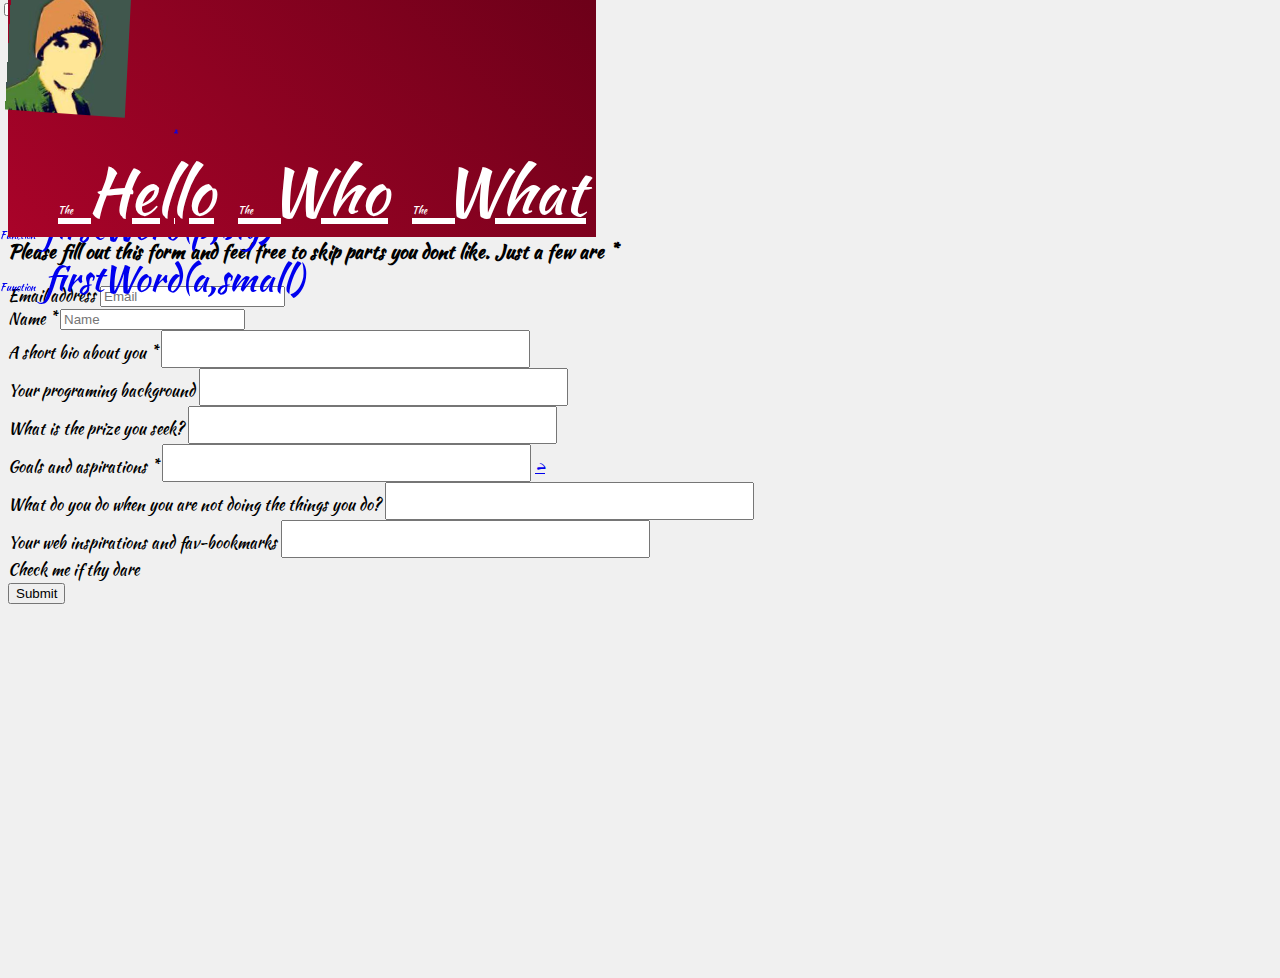
<file: index.html>
<!DOCTYPE html>
<head lang="en">
  <meta charset="utf-8">
  <title>Kristian Magda's personal website</title>
  <link href='https://fonts.googleapis.com/css?family=Kaushan+Script' rel='stylesheet' type='text/css'>
  <link rel="stylesheet" href="https://maxcdn.bootstrapcdn.com/bootstrap/3.3.6/css/bootstrap.min.css"
  integrity="sha384-1q8mTJOASx8j1Au+a5WDVnPi2lkFfwwEAa8hDDdjZlpLegxhjVME1fgjWPGmkzs7" crossorigin="anonymous">
  <link rel="stylesheet" href="css/style.css">
  <meta name="viewport" content="width=device-width, initial-scale=1">
</head>
<body>
  <!-- *** Christmas egg *** you can access the super object that contains all the content for the web
  by typing mySonJ and hitting enter in DeveloperTools Console -->
  <header>
  <div class="container">
      <div class="brand col-lg-3 col-md-2">
        <img src="img/logo.jpg" class="img-circle"><a href="https://github.com/syqs/syqs.github.io" class="logos">.</a>
      </div>
    <nav class="navigation col-lg-9 col-md-10">
      <ul>
        <li><a href="#homes" id="home" onclick="home()">The Hello</a></li>
        <li><a href="#abouts" id="about" onclick="who()">The Who</a></li>
        <li><a href="#what" id="what" onclick="what()">The What</a></li>
      </ul>
    </nav>
  </div>
  </header>

  <!--first section of the page containing left sidebar and main layout -->
  <section class="section1">
    <div class="container">
      <div class="left col-lg-3 sm-hidden md-hidden">
        <a href="#" onclick="firstWord('p','big')">Function firstWord(p,big) </a>
        <a href="#" onclick="firstWord('a','small')">Function firstWord(a,small)</a>
      </div>
      <div class="main col-sm-12 col-lg-9">
        <div class="title">
          <h1>Questions for classmates</h1>
        </div>
        <div class="page">

          <h3>Please fill out this form and feel free to skip parts you dont like. Just a few are * </h3>

          <form action="https://formspree.io/kristian.magda@gmail.com" method="POST" target="_blank">
          <div class="form-group">
            <label for="Email1">Email address</label>
            <input type="email" name="email"class="form-control" id="Email1" placeholder="Email"  >
          </div>
          <div class="form-group">
            <label for="name">Name *</label>
            <input type="name" name="fullName" class="form-control" id="name1" placeholder="Name" required="required"  >
          </div>
          <div class="form-group">
            <label for="name">A short bio about you *</label>
            <input type="textarea" name="shortBios"class="form-control big" id="shortBio" required="required" >
          </div>
          <div class="form-group">
            <label for="backgrounds">Your programing background</label>
            <input type="textarea" name="backs" class="form-control big" id="backgrounds">

            <!--the formspree service spam fightbot -->
            <input type="text" name="_gotcha" style="display:none" />
          </div>
          <div class="form-group">
            <label for="reasons1">What is the prize you seek?</label>
            <input type="textarea" name="reason"  class="form-control big" id="reasons1">
          </div>
          <div class="form-group">
            <label for="goals">Goals and aspirations * </label>
            <input type="textarea" name="goal" class="form-control big" id="goals" required="required" >
          </div>
          <div class="form-group">
            <label for="hobbies">What do you do when you are not doing the things you do?</label>
            <input type="textarea" name="hobbie"class="form-control big" id="hobbies">
          </div>
          <div class="form-group">
            <label for="favs">Your web inspirations and fav-bookmarks</label>
            <input type="textarea" name="fav"class="form-control big" id="favs">
          </div>
          <div class="checkbox">
            <label for="checks">Check me if thy dare</label>
              <input type="checkbox" name"checkboxer" id="checks">
          </div>
          <button type="submit" class="btn btn-default">Submit</button>
        </form>

        </div>
      </div>

    </div>
  </section>

  <footer>

  </footer>

  <script src="https://ajax.googleapis.com/ajax/libs/jquery/1.11.3/jquery.min.js"></script>
  <script src="https://maxcdn.bootstrapcdn.com/bootstrap/3.3.6/js/bootstrap.min.js"
   integrity="sha384-0mSbJDEHialfmuBBQP6A4Qrprq5OVfW37PRR3j5ELqxss1yVqOtnepnHVP9aJ7xS" crossorigin="anonymous"></script>
     <script src="js/jsObject.js"></script>
     <script src="js/leScript.js"></script>


</body>
</file>
<file: css/style.css>
img {max-width: 300px;}
.brand img{max-width: 120px;margin:10px 0 10px 0;}
nav ul {margin-top: 25px;}
nav ul li {display: inline;}
nav ul li a {font-size:4em;color:white;}
a:hover {color:#243842;text-decoration: none;}
a:active {color:#ffffff;text-decoration: none;}
nav li {padding:10px;}
body {
  font-family:'Kaushan Script', cursive, sans-serif;
  font-size:16px;
  background-color: #f0f0f0;
}
header {
  position: fixed;
  top: 0;
  z-index: 10;
}
.brand {height: 120px;
}
.logos {
  padding: 50px;
}
.section1 {
  margin-top:170px;
}

.left {
    position: fixed;
    top: 200px;
    left: 0;
}
.left > a {
  font-size: 36px;
  float:left;
  width: 100%;
  text-decoration: none;
}
.main {height: 800px;
background-color: #f0f0f0;
}

.container {
  /* Permalink - use to edit and share this gradient: http://colorzilla.com/gradient-editor/#a90329+0,8f0222+44,6d0019+100;Brown+Red+3D */
  background: #a90329; /* Old browsers */
  background: -moz-linear-gradient(45deg,  #a90329 0%, #8f0222 44%, #6d0019 100%); /* FF3.6-15 */
  background: -webkit-linear-gradient(45deg,  #a90329 0%,#8f0222 44%,#6d0019 100%); /* Chrome10-25,Safari5.1-6 */
  background: linear-gradient(45deg,  #a90329 0%,#8f0222 44%,#6d0019 100%); /* W3C, IE10+, FF16+, Chrome26+, Opera12+, Safari7+ */
  filter: progid:DXImageTransform.Microsoft.gradient( startColorstr='#a90329', endColorstr='#6d0019',GradientType=1 ); /* IE6-9 fallback on horizontal gradient */
}

.page {
  padding-bottom: 100px;
}
/*form and friends */
input[type="textarea"] {
  font-size: 28px;
}
label {font-familiy:arial,sans-serif}
.checkbox input[type=checkbox], .checkbox-inline input[type=checkbox], .radio input[type=radio], .radio-inline input[type=radio] {
    position: absolute;
    margin-top: 4px\9;
    margin-left: -20px;
    top: 0px;
    left: 24px;
  }
@media (max-width: 982px) {
  .section1 {
    margin-top:300px;
}
.md-hidden {display: none;}
}

/*slightly light fix for mobile viewports */
@media (max-width: 600px) {
  nav ul li a {
    font-size: 2.7em;
  }
  ul {padding-left:10px;}
  body {text-align: center;}
  .sm-hidden {display: none;}
  }


/* shenanigans with logo img*/
.brand {
transition:All 2.0786s ease;
-webkit-transition:All 2.0786s ease;
-moz-transition:All 2.0786s ease;
-o-transition:All 2.0786s ease;
transform: rotate(4deg) scale(1) skew(1deg) translate(0);
-webkit-transform: rotate(4deg) scale(1) skew(1deg) translate(0);
-moz-transform: rotate(4deg) scale(1) skew(1deg) translate(0);
-o-transform: rotate(4deg) scale(1) skew(1deg) translate(0);
-ms-transform: rotate(4deg) scale(1) skew(1deg) translate(0);
}
.brand:hover{
transform: rotate(180deg) scale(1) skew(1deg) translate(100px);
-webkit-transform: rotate(180deg) scale(1) skew(1deg) translate(100px);
-moz-transform: rotate(180deg) scale(1) skew(1deg) translate(100px);
-o-transform: rotate(180deg) scale(1) skew(1deg) translate(100px);
-ms-transform: rotate(180deg) scale(1) skew(1deg) translate(100px);
}

/* moar shenanigans in navbar*/
.first-word {font-size:10px;}
.big {font-size: 78px;}
.small {font-size: 10px;}
</file>
